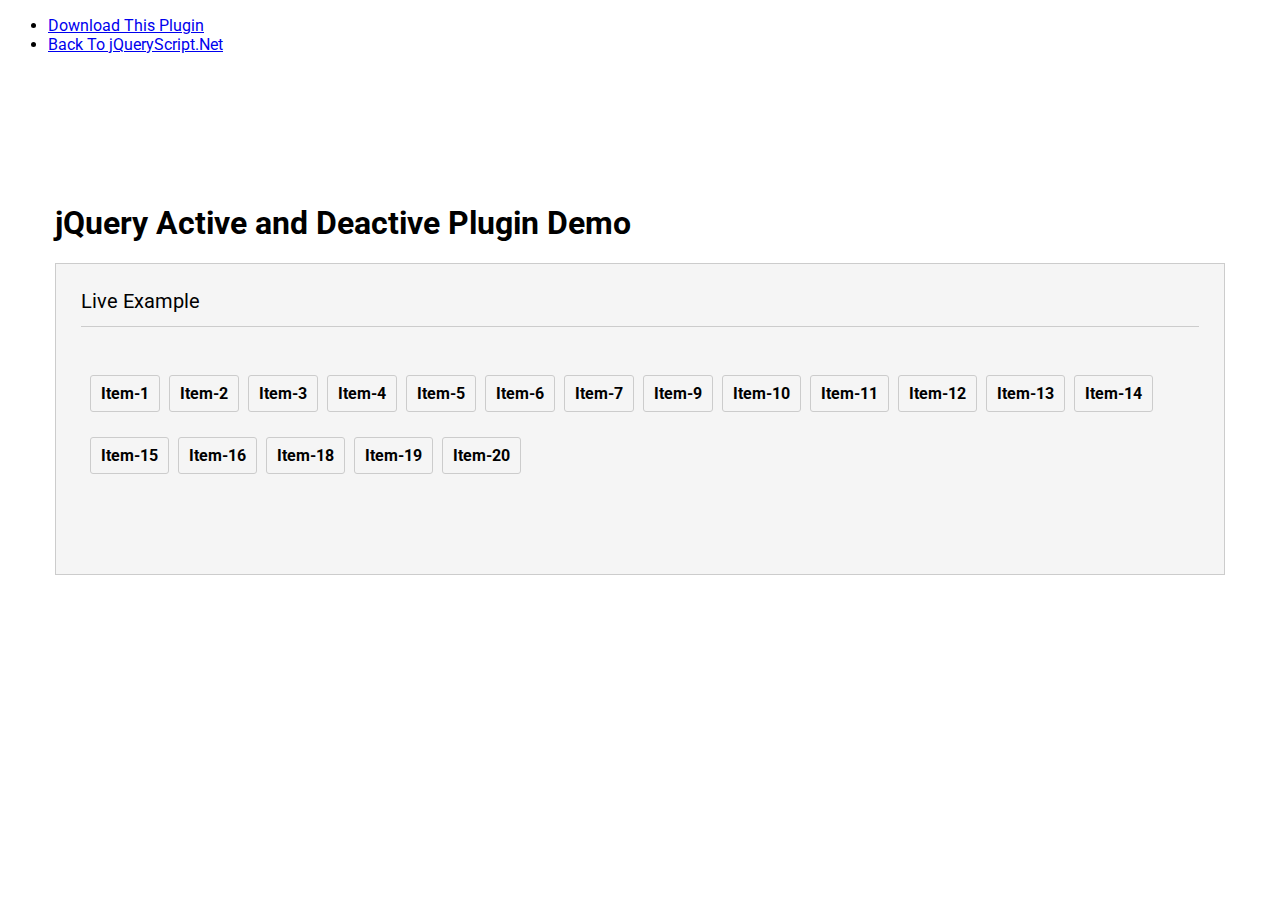
<file: Dynamic-Highlighting-Plugin-jQuery-Active-Deactive/index.html>
<!doctype html>
<html>
<head>
<meta charset="utf-8">
<meta http-equiv="X-UA-Compatible" content="IE=edge,chrome=1">
<meta name="viewport" content="width=device-width, initial-scale=1">
<title>jQuery Active and Deactive Plugin Demo</title>
<link href="https://www.jqueryscript.net/css/jquerysctipttop.css" rel="stylesheet" type="text/css">
<link href="style.css" type="text/css" rel="stylesheet" />
<script src="https://code.jquery.com/jquery-1.12.4.min.js" type="text/javascript"></script>
<link href="https://fonts.googleapis.com/css?family=Roboto" rel="stylesheet">
<script src="active-and-deactive.js" type="text/javascript" ></script>
</head>

<body>
<div id="jquery-script-menu">
<div class="jquery-script-center">
<ul>
<li><a href="https://www.jqueryscript.net/other/Dynamic-Highlighting-Plugin-jQuery-Active-Deactive.html">Download This Plugin</a></li>
<li><a href="https://www.jqueryscript.net/">Back To jQueryScript.Net</a></li>
</ul>
<div class="jquery-script-ads"><script type="text/javascript"><!--
google_ad_client = "ca-pub-2783044520727903";
/* jQuery_demo */
google_ad_slot = "2780937993";
google_ad_width = 728;
google_ad_height = 90;
//-->
</script>
<script type="text/javascript"
src="https://pagead2.googlesyndication.com/pagead/show_ads.js">
</script></div>
<div class="jquery-script-clear"></div>
</div>
</div>
  <div class="custom-container" style="margin-top:150px;">
    <h1 class="main-heading">jQuery Active and Deactive Plugin Demo</h1>
    <div class="custom-container-inner">
   <!---// About Us Section --->

    <div class="live-example">
      <h1>Live Example</h1>
       <div class="active-deactive-section"></div>
    </div>

    </div> 
  </div> 
</body>
<script>
$('.active-deactive-section').JqueryActiveAeactive({
	
	ListItem:[['Item-1','Item-1-class'],['Item-2','Item-2-class'],['Item-3','Item-3-class'],['Item-4','Item-4-class'],['Item-5','Item-5-class'],['Item-6','Item-6-class'],['Item-7','Item-8-class'],['Item-9','Item-9-class'],['Item-10','Item-10-class'],['Item-11','Item-11-class'],['Item-12','Item-12-class'],['Item-13','Item-13-class'],['Item-14','Item-14-class'],['Item-15','Item-15-class'],['Item-16','Item-17-class'],['Item-18','Item-18-class'],['Item-19','Item-19-class'],['Item-20','Item-20-class']] /// Here Give Iteam and His class name
	,AddClassOnContainer:"custom-new-hello" // Here Give Container Class on ul
	
	});
</script>
<script type="text/javascript">

  var _gaq = _gaq || [];
  _gaq.push(['_setAccount', 'UA-36251023-1']);
  _gaq.push(['_setDomainName', 'jqueryscript.net']);
  _gaq.push(['_trackPageview']);

  (function() {
    var ga = document.createElement('script'); ga.type = 'text/javascript'; ga.async = true;
    ga.src = ('https:' == document.location.protocol ? 'https://ssl' : 'http://www') + '.google-analytics.com/ga.js';
    var s = document.getElementsByTagName('script')[0]; s.parentNode.insertBefore(ga, s);
  })();

</script>
</html>
</file>
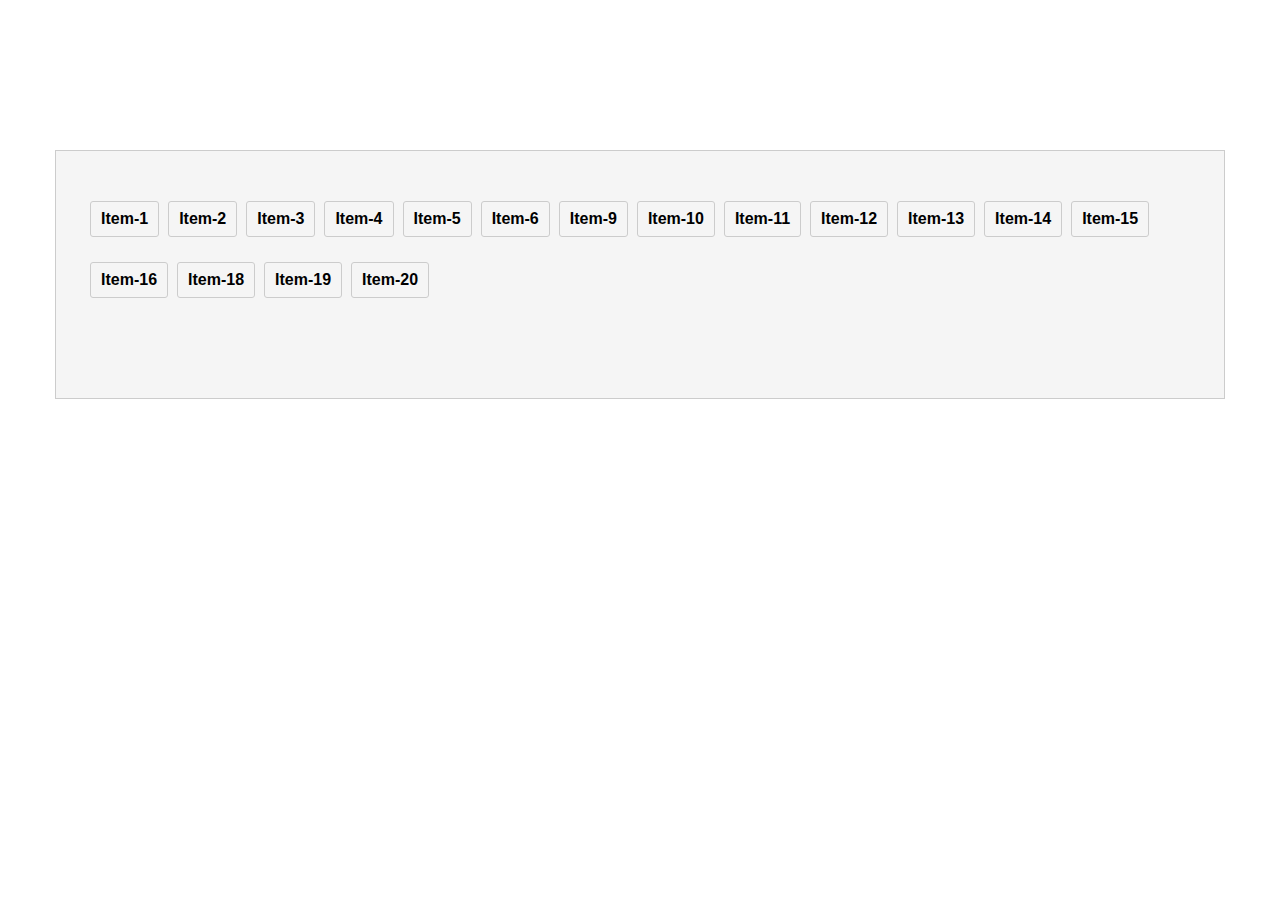
<file: highlights/index.html>
<!doctype html>
<html>
<head>
<meta charset="utf-8">
<meta http-equiv="X-UA-Compatible" content="IE=edge,chrome=1">
<meta name="viewport" content="width=device-width, initial-scale=1">
<title>jQuery Active and Deactive Plugin Demo</title>
<!-- <link href="https://www.jqueryscript.net/css/jquerysctipttop.css" rel="stylesheet" type="text/css"> -->
<link href="style.css" type="text/css" rel="stylesheet" />
<script src="https://code.jquery.com/jquery-1.12.4.min.js" type="text/javascript"></script>
<script src="active-and-deactive.js" type="text/javascript" ></script>
</head>

<body>

<div class="jquery-script-clear"></div>
</div>
</div>
  <div class="custom-container" style="margin-top:150px;">

    <div class="custom-container-inner">
   <!---// About Us Section --->

    <div class="live-example">
       <div class="active-deactive-section"></div>
    </div>

    </div> 
  </div> 
</body>
<script>
$('.active-deactive-section').JqueryActiveAeactive({
	
	ListItem:[['Item-1','Item-1-class'],['Item-2','Item-2-class'],['Item-3','Item-3-class'],['Item-4','Item-4-class'],['Item-5','Item-5-class'],['Item-6','Item-6-clads'],['Item-9','Item-9-class'],['Item-10','Item-10-class'],['Item-11','Item-11-class'],['Item-12','Item-12-class'],['Item-13','Item-13-class'],['Item-14','Item-14-class'],['Item-15','Item-15-class'],['Item-16','Item-17-class'],['Item-18','Item-18-class'],['Item-19','Item-19-class'],['Item-20','Item-20-class']] /// Here Give Iteam and His class name
	,AddClassOnContainer:"custom-new-hello" // Here Give Container Class on ul
	
	});
</script>
<script type="text/javascript">

  var _gaq = _gaq || [];
  _gaq.push(['_setAccount', 'UA-36251023-1']);
  _gaq.push(['_setDomainName', 'jqueryscript.net']);
  _gaq.push(['_trackPageview']);

  (function() {
    var ga = document.createElement('script'); ga.type = 'text/javascript'; ga.async = true;
    ga.src = ('https:' == document.location.protocol ? 'https://ssl' : 'http://www') + '.google-analytics.com/ga.js';
    var s = document.getElementsByTagName('script')[0]; s.parentNode.insertBefore(ga, s);
  })();

</script>
</html>
</file>
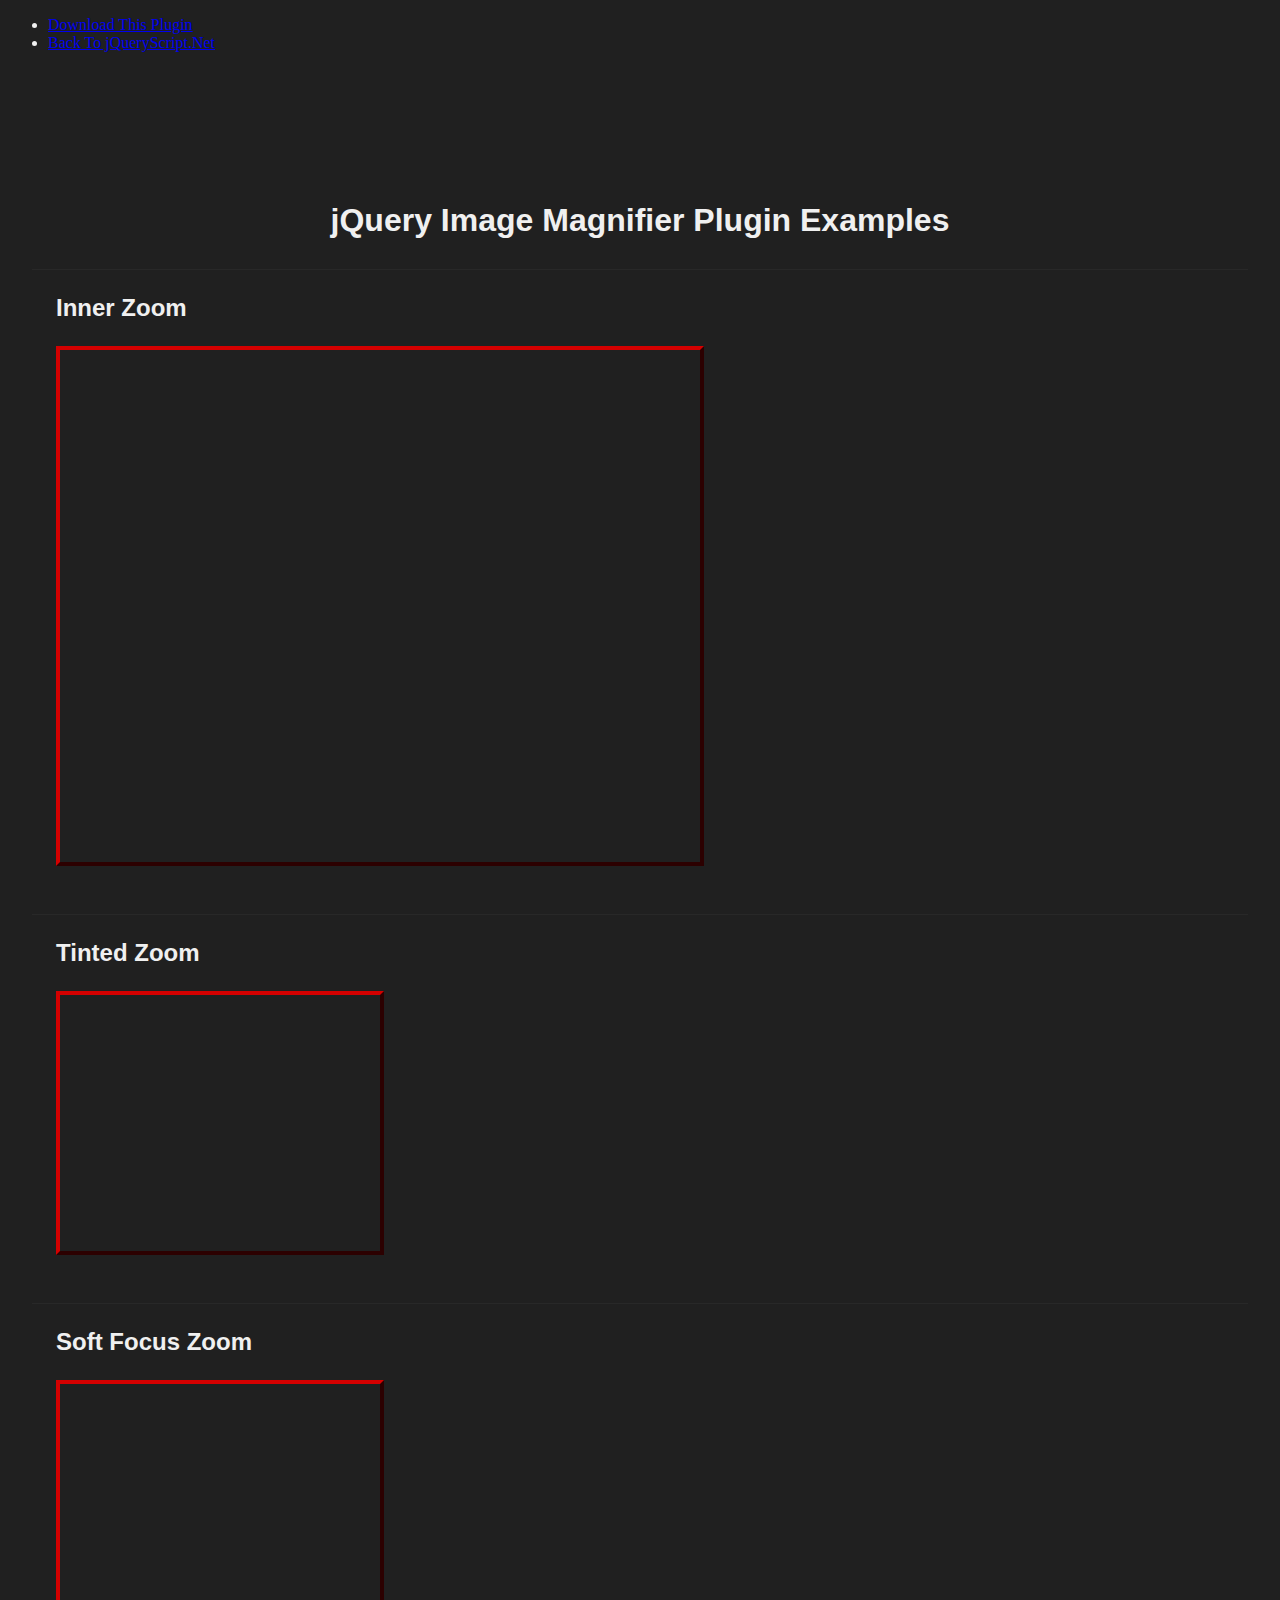
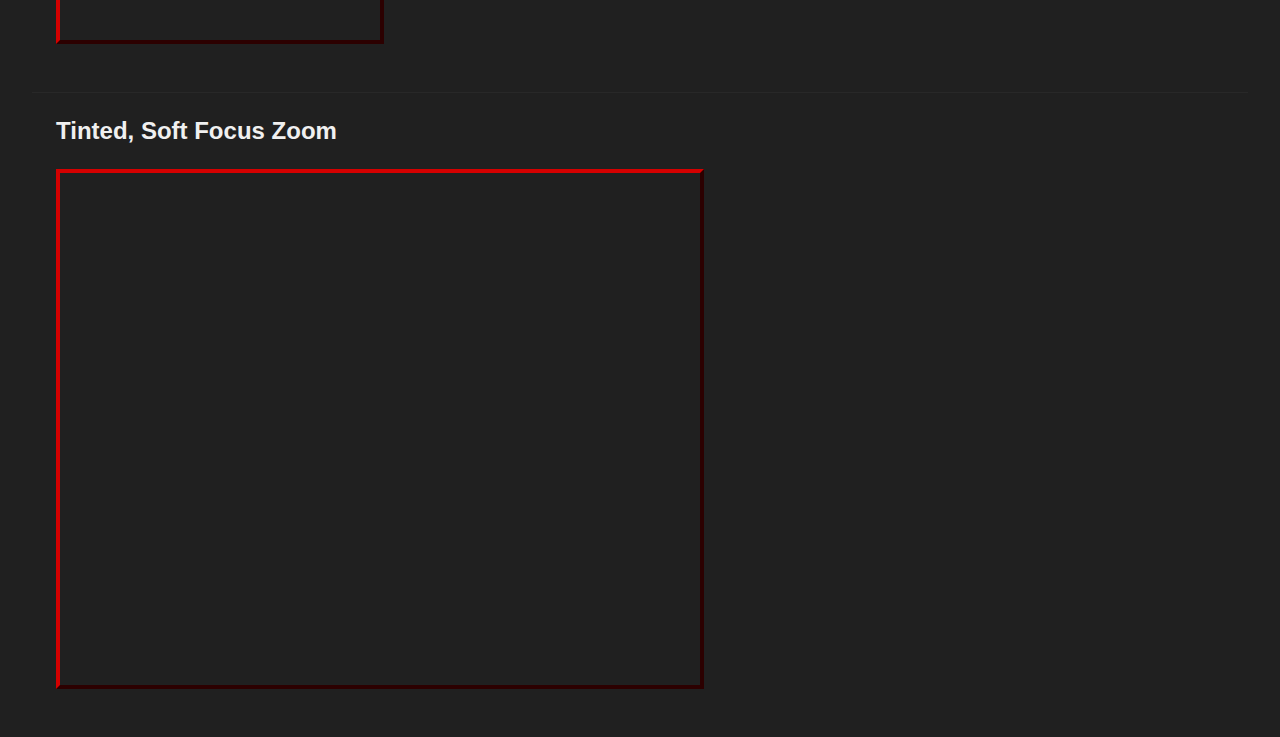
<file: Image-Zoom-Hover-Magnifier/index.html>
<!doctype html>
<html>
<head>
<meta charset="utf-8">
<meta http-equiv="X-UA-Compatible" content="IE=edge,chrome=1">
<meta name="viewport" content="width=device-width, initial-scale=1, shrink-to-fit=no">
    <title>jQuery Image Magnifier Plugin Example</title>
    <link href="https://www.jqueryscript.net/css/jquerysctipttop.css" rel="stylesheet" type="text/css">
    <link rel="stylesheet" media="screen" type="text/css" href="assets/screen.css" />
    <link rel="stylesheet" media="all" type="text/css" href="image-magnifier.css" />
    <script src="https://code.jquery.com/jquery-1.12.4.min.js" integrity="sha384-nvAa0+6Qg9clwYCGGPpDQLVpLNn0fRaROjHqs13t4Ggj3Ez50XnGQqc/r8MhnRDZ" crossorigin="anonymous"></script>
    <script type="text/javascript" src="image-magnifier.js"></script>
    <style type="text/css">
    h1 { margin: 150px auto 30px auto; }
      div.image-zoom div.box {
        border-color: #808080;
        border-style: outset;
      }
      div.image-zoom div.popup {
        border-color: #800080;
        border-style: inset;
      }
      div.image-zoom div.thumbnail {
        border-color: #800000;
        border-style: outset;
      }
    </style>
  </head>
  <body>
    <div id="jquery-script-menu">
<div class="jquery-script-center">
<ul>
<li><a href="https://www.jqueryscript.net/zoom/Image-Zoom-Hover-Magnifier.html">Download This Plugin</a></li>
<li><a href="https://www.jqueryscript.net/">Back To jQueryScript.Net</a></li>
</ul>
<div class="jquery-script-ads"><script type="text/javascript"><!--
google_ad_client = "ca-pub-2783044520727903";
/* jQuery_demo */
google_ad_slot = "2780937993";
google_ad_width = 728;
google_ad_height = 90;
//-->
</script>
<script type="text/javascript"
src="https://pagead2.googlesyndication.com/pagead/show_ads.js">
</script></div>
<div class="jquery-script-clear"></div>
</div>
</div>
    <h1>jQuery Image Magnifier Plugin Examples</h1>

    <section>
      <h2>Inner Zoom</h2>
      <script type="text/javascript">
        imageZoom(
          { blur: false, inner: true, tint: false },
          { src: 'https://picsum.photos/1600/1280?image=593', height: 1280, width: 1600 },
          { src: 'https://picsum.photos/640/512?image=593', height: 512, width: 640 }
        );
      </script>
      <div class="clear"></div>
    </section>

    <section>
      <h2>Tinted Zoom</h2>
      <script type="text/javascript">
        imageZoom(
          { blur: false, inner: false, tint: '#FF0000' },
          { src: 'https://picsum.photos/1600/1280?image=582', height: 1280, width: 1600 },
          { src: 'https://picsum.photos/320/256?image=582', height: 256, width: 320 }
        );
      </script>
      <div class="clear"></div>
    </section>

    <section>
      <h2>Soft Focus Zoom</h2>
      <script type="text/javascript">//<![CDATA[
        imageZoom(
          { blur: true, inner: false, tint: false },
          { src: 'https://picsum.photos/1600/1280?image=580', height: 1280, width: 1600 },
          { src: 'https://picsum.photos/320/256?image=580', height: 256, width: 320 }
        );
      </script>
      <div class="clear"></div>
    </section>

    <section>
      <h2>Tinted, Soft Focus Zoom</h2>
      <script type="text/javascript">//<![CDATA[
        imageZoom(
          { blur: true, inner: false, tint: '#000000' },
          { src: 'https://picsum.photos/1600/1280?image=777', height: 1280, width: 1600 },
          { src: 'https://picsum.photos/640/512?image=777', height: 512, width: 640 }
        );
      </script>
      <div class="clear"></div>
    </section>
  </body>
  <script type="text/javascript">

  var _gaq = _gaq || [];
  _gaq.push(['_setAccount', 'UA-36251023-1']);
  _gaq.push(['_setDomainName', 'jqueryscript.net']);
  _gaq.push(['_trackPageview']);

  (function() {
    var ga = document.createElement('script'); ga.type = 'text/javascript'; ga.async = true;
    ga.src = ('https:' == document.location.protocol ? 'https://ssl' : 'http://www') + '.google-analytics.com/ga.js';
    var s = document.getElementsByTagName('script')[0]; s.parentNode.insertBefore(ga, s);
  })();

</script>
</html>
</file>
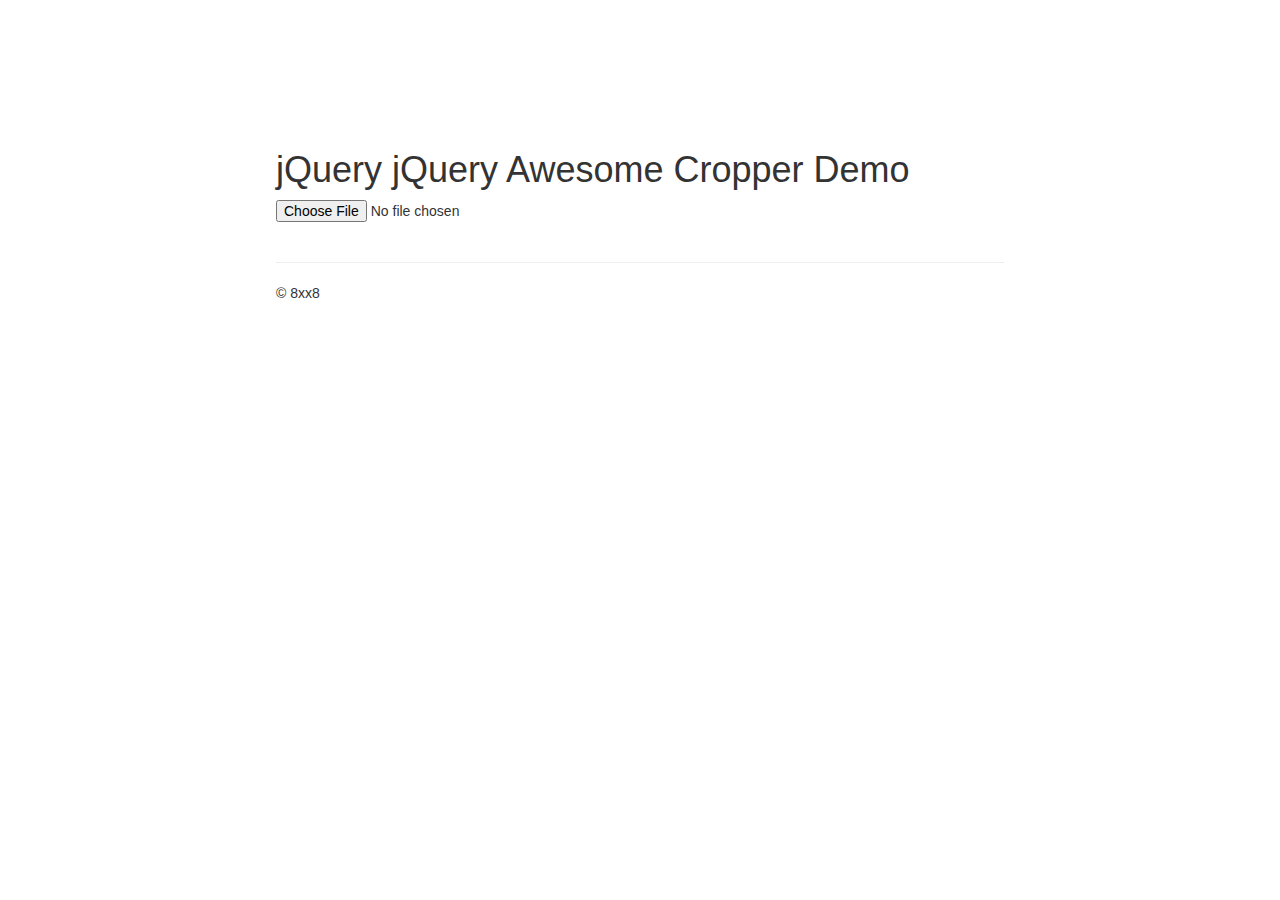
<file: Simple-jQuery-Client-Side-Image-Cropping-Plugin-Awesome-Cropper/index.html>
<!doctype html>
<html>
<head>
<meta http-equiv="Content-Type" content="text/html; charset=UTF-8" />
<title>jQuery jQuery Awesome Cropper Demo</title>
<style type="text/css">
body { padding-bottom: 40px; }

/* Custom container */


.container-narrow {
  margin: 150px auto 50px auto;
  max-width: 728px;
}

</style>

<link rel="stylesheet" href="http://netdna.bootstrapcdn.com/bootstrap/3.1.1/css/bootstrap.min.css">
<link href="components/imgareaselect/css/imgareaselect-default.css" rel="stylesheet" media="screen">
<link rel="stylesheet" href="css/jquery.awesome-cropper.css">
</head>

<body>
<div class="container-narrow">
  <div>
    <h1>jQuery jQuery Awesome Cropper Demo</h1>
    <div class="jquery-script-ads"><script type="text/javascript"><!--
google_ad_client = "ca-pub-2783044520727903";
/* jQuery_demo */
google_ad_slot = "2780937993";
google_ad_width = 728;
google_ad_height = 90;
//-->
</script>
<script type="text/javascript"
src="http://pagead2.googlesyndication.com/pagead/show_ads.js">
</script></div>
    <form role="form">
      <input id="sample_input" type="hidden" name="test[image]">
    </form>
  </div>
  <hr>
  <div class="footer">
    <p>&copy; 8xx8</p>
  </div>
</div>
<!-- /container --> 

<script src="http://ajax.googleapis.com/ajax/libs/jquery/1.11.1/jquery.min.js"></script> 
<script src="http://netdna.bootstrapcdn.com/bootstrap/3.1.1/js/bootstrap.min.js"></script> 
<script src="components/imgareaselect/scripts/jquery.imgareaselect.js"></script> 
<script src="build/jquery.awesome-cropper.js"></script> 
<script>
    $(document).ready(function () {
        $('#sample_input').awesomeCropper(
        { width: 150, height: 150, debug: true }
        );
    });
    </script> 

</body>
</html>
</file>
<file: Dynamic-Highlighting-Plugin-jQuery-Active-Deactive/style.css>
@charset "utf-8";

/* CSS Document */

body { font-family: 'Roboto', sans-serif; }

.custom-container {
  margin: 0 auto;
  max-width: 1170px;
}

.custom-container-inner {
  background: #f5f5f5;
  border: 1px solid #ccc;
  padding: 25px;
  padding-bottom: 100px;
}

.clearfix { clear: both; }

.custom-container-inner h1 {
  margin: 0px;
  margin-bottom: 23px;
  font-weight: normal;
  border-bottom: 1px solid #ccc;
  padding-bottom: 13px;
  font-size: 20px;
}

.custom-container-inner h2 {
  font-size: 18px;
  font-weight: normal;
}


.custom-active-deactive:after {
  content: "";
  display: block;
  clear: both;
}

code {
  padding: 10PX;
  display: block;
  background: #c52626;
  color: #fff;
  float: left;
}

/* 
CSS ONLY FOR PLUGIN 
*/

.active-deactive-section ul {
  padding: 0px;
  margin: 0px;
}

.custom-deactive {
  background: #ccc;
  color: #1b1919;
}

.active-deactive-section li { display: inline-block; }

.active-deactive-item {
  display: block;
  padding: 8px 10px;
  border: 1px solid #ccc;
  margin-left: 9px;
  margin-top: 25px;
  float:left;
  border-radius:3px;
  font-weight:bold;
}

.why-i-will { padding-top: 50px; }
</file>
<file: highlights/style.css>
@charset "utf-8";

/* CSS Document */

body { font-family: 'Roboto', sans-serif; }

.custom-container {
  margin: 0 auto;
  max-width: 1170px;
}

.custom-container-inner {
  background: #f5f5f5;
  border: 1px solid #ccc;
  padding: 25px;
  padding-bottom: 100px;
}

.clearfix { clear: both; }

.custom-container-inner h1 {
  margin: 0px;
  margin-bottom: 23px;
  font-weight: normal;
  border-bottom: 1px solid #ccc;
  padding-bottom: 13px;
  font-size: 20px;
}

.custom-container-inner h2 {
  font-size: 18px;
  font-weight: normal;
}


.custom-active-deactive:after {
  content: "";
  display: block;
  clear: both;
}

code {
  padding: 10PX;
  display: block;
  background: #c52626;
  color: #fff;
  float: left;
}

/* 
CSS ONLY FOR PLUGIN 
*/

.active-deactive-section ul {
  padding: 0px;
  margin: 0px;
}

.custom-deactive {
  background: #ccc;
  color: #1b1919;
}

.active-deactive-section li { display: inline-block; }

.active-deactive-item {
  display: block;
  padding: 8px 10px;
  border: 1px solid #ccc;
  margin-left: 9px;
  margin-top: 25px;
  float:left;
  border-radius:3px;
  font-weight:bold;
}

.why-i-will { padding-top: 50px; }
</file>
<file: Image-Zoom-Hover-Magnifier/assets/screen.css>
body {
  background-color: #202020;
  color: #F0F0F0;
}

.clear {
  clear: both;
}

h1 {
  font-family: sans-serif;
  text-align: center;
}

h2 {
  font-family: sans-serif;
  margin: 0;
  padding-bottom: 1em;
}

section {
  border-top: 1px solid #282828;
  margin: 1.5em;
  padding: 1.5em;
}
</file>
<file: Image-Zoom-Hover-Magnifier/image-magnifier.css>
div.image-zoom { float: left; }
div.image-zoom div { background-repeat: no-repeat; }
div.image-zoom div.blur > div { background-position: -3px 0; }
div.image-zoom div.blur > div > div { background-position: 0 -3px; }
div.image-zoom div.blur > div > div > div { background-position: 3px 0; }
div.image-zoom div.blur > div > div > div > div { background-position: 0 3px; }
div.image-zoom div.box { border-width: 4px; display: none; position: relative; }
div.image-zoom div.popup { border-width: 4px; display: none; float: left; position: relative; }
div.image-zoom div.thumbnail { border-width: 4px; cursor: move; float: left; }
div.image-zoom.inner div.popup { margin: -4px 0 0 -4px; }
</file>
<file: Simple-jQuery-Client-Side-Image-Cropping-Plugin-Awesome-Cropper/components/imgareaselect/css/imgareaselect-default.css>
/*
 * imgAreaSelect default style
 */

.imgareaselect-border1 {
	background: url(border-v.gif) repeat-y left top;
}

.imgareaselect-border2 {
    background: url(border-h.gif) repeat-x left top;
}

.imgareaselect-border3 {
    background: url(border-v.gif) repeat-y right top;
}

.imgareaselect-border4 {
    background: url(border-h.gif) repeat-x left bottom;
}

.imgareaselect-border1, .imgareaselect-border2,
.imgareaselect-border3, .imgareaselect-border4 {
    filter: alpha(opacity=50);
	opacity: 0.5;
}

.imgareaselect-handle {
    background-color: #fff;
    border: solid 1px #000;
    filter: alpha(opacity=50);
    opacity: 0.5;
}

.imgareaselect-outer {
    background-color: #000;
    filter: alpha(opacity=50);
    opacity: 0.5;
}

.imgareaselect-selection {  
}
</file>
